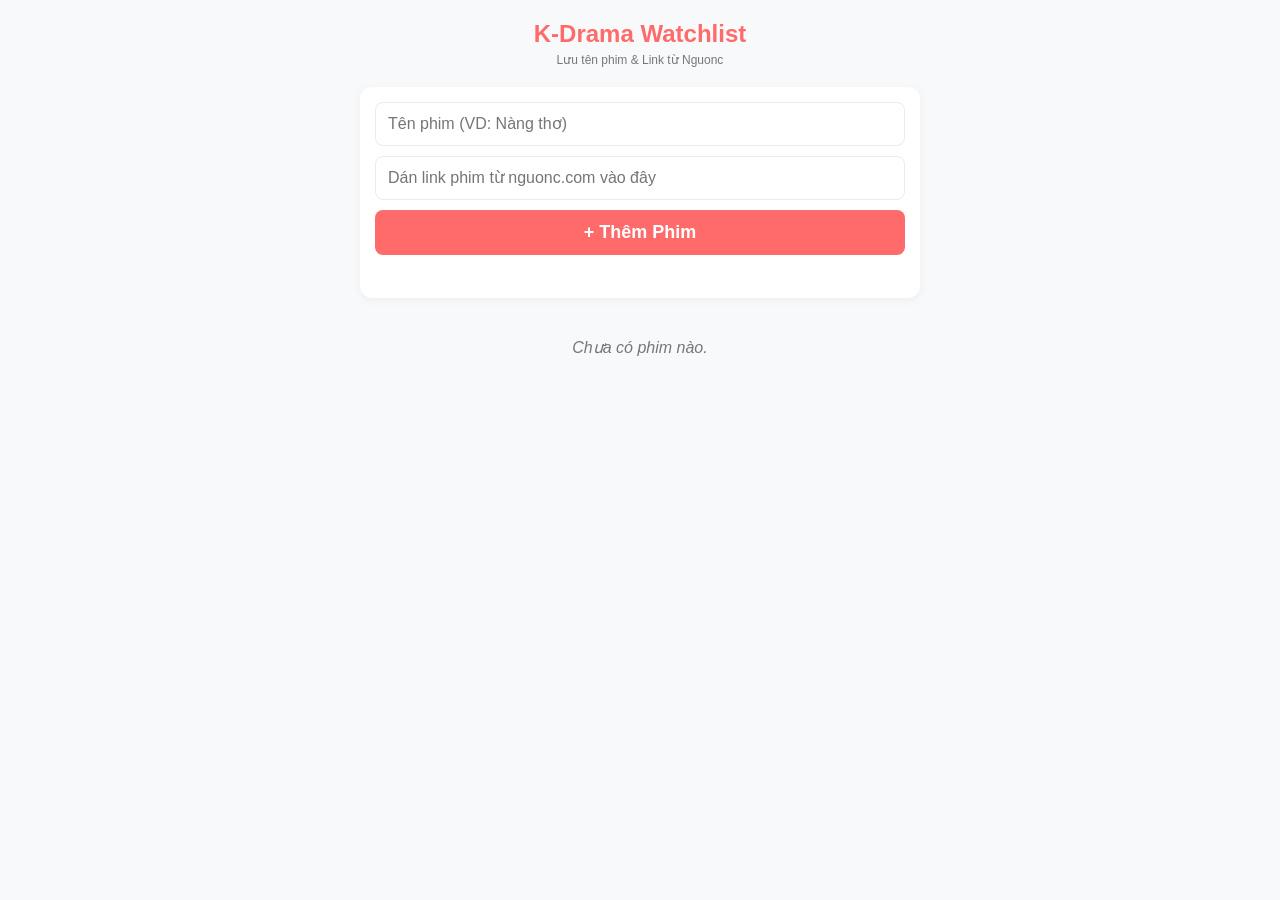
<file: index.html>
<!DOCTYPE html>
<html lang="vi">
<head>
    <meta charset="UTF-8">
    <meta name="viewport" content="width=device-width, initial-scale=1.0">
    <title>K-Drama List & Links</title>
    <link rel="stylesheet" href="/styles.css">
</head>
<body>

    <header>
        <h1>K-Drama Watchlist</h1>
        <p>Lưu tên phim & Link từ Nguonc</p>
    </header>

    <form id="movie-form" class="input-group" novalidate>
        <div class="input-row">
            <label class="sr-only" for="movie-title">Tên phim</label>
            <input type="text" id="movie-title" placeholder="Tên phim (VD: Nàng thơ)" maxlength="200" required autocomplete="off">
        </div>
        <div class="input-row">
            <label class="sr-only" for="movie-link">Liên kết phim</label>
            <input type="text" id="movie-link" inputmode="url" placeholder="Dán link phim từ nguonc.com vào đây" autocomplete="url">
        </div>
        <div class="input-row input-submit-row">
            <button id="add-btn" type="submit">+ Thêm Phim</button>
        </div>
        <p id="form-message" class="form-message" role="status" aria-live="polite"></p>
    </form>

    <ul id="movie-list" aria-label="Danh sách phim"></ul>
    <div id="empty-msg" class="empty-state" hidden>Chưa có phim nào.</div>

    <script src="/app.js" defer></script>
</body>
</html>
</file>
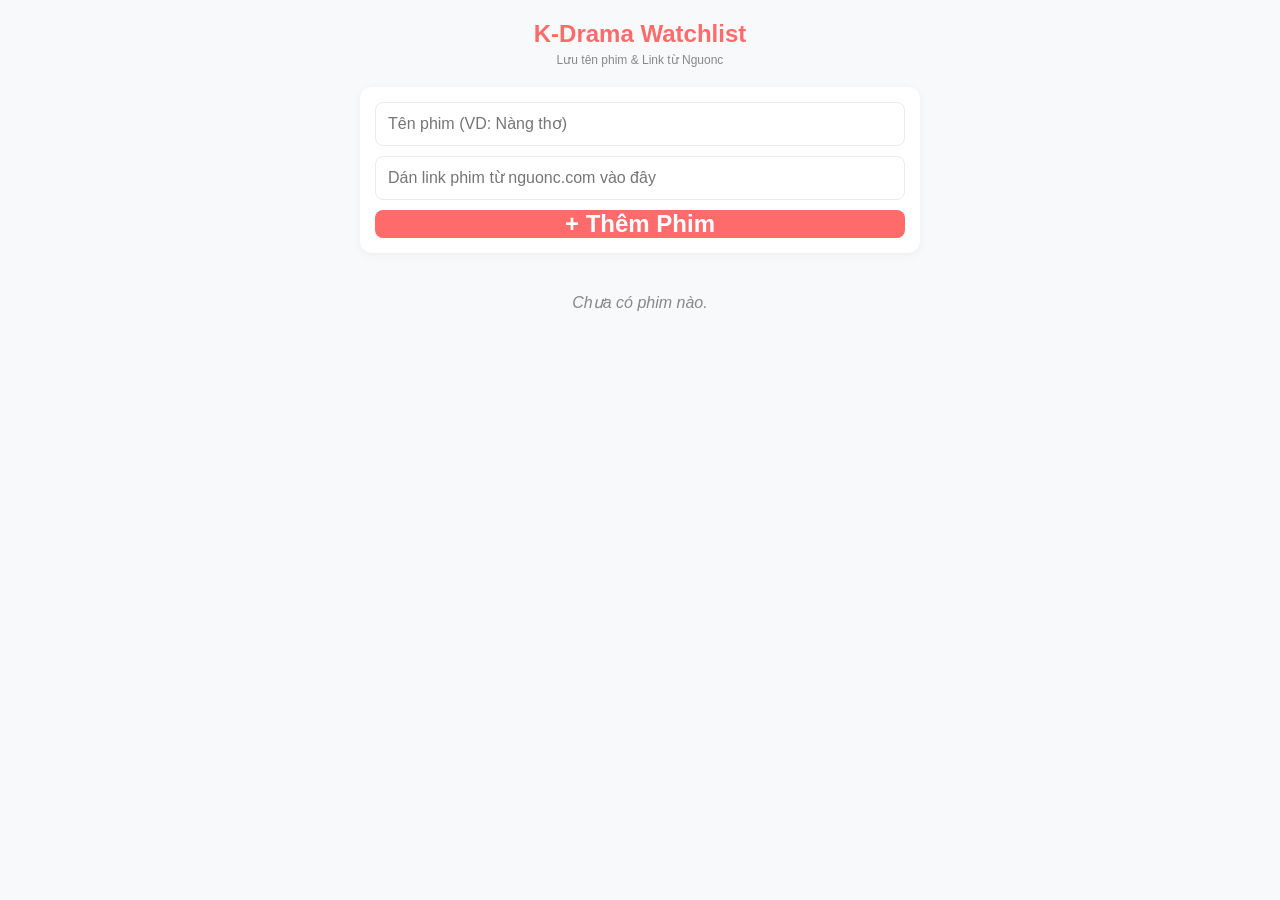
<file: phim2.html>
<!DOCTYPE html>
<html lang="vi">
<head>
    <meta charset="UTF-8">
    <meta name="viewport" content="width=device-width, initial-scale=1.0">
    <title>K-Drama List & Links</title>
    <style>
        :root {
            --primary: #ff6b6b;
            --bg: #f8f9fa;
            --card-bg: #ffffff;
            --text: #333333;
            --text-light: #888888;
            --border: #e9ecef;
            --link-color: #4dabf7;
        }

        * { box-sizing: border-box; margin: 0; padding: 0; font-family: -apple-system, BlinkMacSystemFont, "Segoe UI", Roboto, sans-serif; }

        body { background-color: var(--bg); color: var(--text); padding: 20px; max-width: 600px; margin: 0 auto; }

        header { text-align: center; margin-bottom: 20px; }
        h1 { font-size: 1.5rem; color: var(--primary); margin-bottom: 5px; }
        p { font-size: 12px; color: var(--text-light); }

        /* Input Section */
        .input-group { background: var(--card-bg); padding: 15px; border-radius: 12px; box-shadow: 0 2px 10px rgba(0,0,0,0.05); margin-bottom: 20px; }
        .input-row { display: flex; gap: 10px; margin-bottom: 10px; }
        .input-row:last-child { margin-bottom: 0; }
        
        input { flex: 1; padding: 12px; border: 1px solid var(--border); border-radius: 8px; font-size: 16px; outline: none; }
        input:focus { border-color: var(--primary); }
        
        button#add-btn { background-color: var(--primary); color: white; border: none; padding: 0 20px; border-radius: 8px; font-weight: bold; cursor: pointer; font-size: 24px; }

        /* List Section */
        ul { list-style: none; }
        li { background: var(--card-bg); padding: 15px; margin-bottom: 10px; border-radius: 10px; box-shadow: 0 1px 3px rgba(0,0,0,0.05); display: flex; flex-direction: column; gap: 10px; }
        
        .movie-header { display: flex; justify-content: space-between; align-items: flex-start; }
        .movie-title { font-weight: 600; font-size: 16px; display: block; }
        .movie-link-display { font-size: 12px; color: var(--link-color); text-decoration: none; word-break: break-all; display: block; margin-top: 4px; }
        .movie-link-display:visited { color: #845ef7; }
        
        .actions { display: flex; gap: 10px; align-items: center; margin-top: 5px; }
        
        /* Buttons */
        .btn-watch { background-color: var(--link-color); color: white; border: none; padding: 8px 15px; border-radius: 6px; font-size: 14px; cursor: pointer; text-decoration: none; display: inline-block; text-align: center; flex: 1; }
        .btn-status { width: 30px; height: 30px; border-radius: 50%; border: 2px solid var(--border); background: transparent; cursor: pointer; display: flex; align-items: center; justify-content: center; color: transparent; flex-shrink: 0; }
        .btn-status.completed { background-color: #51cf66; border-color: #51cf66; color: white; }
        .btn-delete { background: none; border: none; color: #ff8787; cursor: pointer; font-size: 18px; padding: 5px; }

        .empty-state { text-align: center; color: var(--text-light); margin-top: 40px; font-style: italic; }
        
        /* Mobile tweak */
        @media (max-width: 400px) {
            .input-row { flex-direction: column; }
            button#add-btn { padding: 12px; font-size: 18px; }
        }
    </style>
</head>
<body>

    <header>
        <h1>K-Drama Watchlist</h1>
        <p>Lưu tên phim & Link từ Nguonc</p>
    </header>

    <div class="input-group">
        <div class="input-row">
            <input type="text" id="movie-title" placeholder="Tên phim (VD: Nàng thơ)">
        </div>
        <div class="input-row">
            <input type="url" id="movie-link" placeholder="Dán link phim từ nguonc.com vào đây">
        </div>
        <div class="input-row" style="margin-top: 10px;">
            <button id="add-btn" style="width: 100%;">+ Thêm Phim</button>
        </div>
    </div>

    <ul id="movie-list"></ul>
    <div id="empty-msg" class="empty-state" style="display: none;">Chưa có phim nào.</div>

    <script>
        let movies = JSON.parse(localStorage.getItem('kdramaList_v2')) || [];

        const titleInput = document.getElementById('movie-title');
        const linkInput = document.getElementById('movie-link');
        const addBtn = document.getElementById('add-btn');
        const list = document.getElementById('movie-list');
        const emptyMsg = document.getElementById('empty-msg');

        function saveLocal() {
            localStorage.setItem('kdramaList_v2', JSON.stringify(movies));
        }

        function addMovie() {
            const title = titleInput.value.trim();
            let link = linkInput.value.trim();

            if (!title) {
                alert("Vui lòng nhập tên phim!");
                return;
            }

            // Tự động thêm https:// nếu người dùng quên
            if (link && !link.startsWith('http')) {
                link = 'https://' + link;
            }

            const newMovie = {
                id: Date.now(),
                title: title,
                link: link || '#',
                completed: false,
                date: new Date().toLocaleDateString('vi-VN')
            };

            movies.unshift(newMovie);
            saveLocal();
            render();
            
            // Reset inputs
            titleInput.value = '';
            linkInput.value = '';
            titleInput.focus();
        }

        function deleteMovie(id) {
            if(confirm('Xóa phim này?')) {
                movies = movies.filter(m => m.id !== id);
                saveLocal();
                render();
            }
        }

        function toggleStatus(id) {
            movies = movies.map(m => m.id === id ? { ...m, completed: !m.completed } : m);
            saveLocal();
            render();
        }

        function render() {
            list.innerHTML = '';
            if (movies.length === 0) {
                emptyMsg.style.display = 'block';
                return;
            }
            emptyMsg.style.display = 'none';

            movies.forEach(movie => {
                const li = document.createElement('li');
                const linkDisplay = movie.link && movie.link !== '#' 
                    ? `<a href="${movie.link}" target="_blank" class="movie-link-display">🔗 ${movie.link}</a>` 
                    : '<span class="movie-link-display" style="color:#ccc; font-style:italic;">Chưa có link</span>';
                
                const btnWatch = movie.link && movie.link !== '#'
                    ? `<a href="${movie.link}" target="_blank" class="btn-watch">▶ Xem Phim</a>`
                    : `<button class="btn-watch" style="background:#ccc; cursor:not-allowed;" disabled>Chưa có link</button>`;

                li.innerHTML = `
                    <div class="movie-header">
                        <div style="flex:1;">
                            <span class="movie-title" style="${movie.completed ? 'text-decoration: line-through; color: #888;' : ''}">${movie.title}</span>
                            ${linkDisplay}
                        </div>
                    </div>
                    <div class="actions">
                        ${btnWatch}
                        <button class="btn-status ${movie.completed ? 'completed' : ''}" onclick="toggleStatus(${movie.id})">✓</button>
                        <button class="btn-delete" onclick="deleteMovie(${movie.id})">✕</button>
                    </div>
                `;
                list.appendChild(li);
            });
        }

        addBtn.addEventListener('click', addMovie);
        
        // Allow Enter key to submit
        linkInput.addEventListener('keypress', function (e) {
            if (e.key === 'Enter') addMovie();
        });
        titleInput.addEventListener('keypress', function (e) {
            if (e.key === 'Enter') linkInput.focus();
        });

        render();
    </script>
</body>
</html>
</file>
<file: styles.css>
:root {
    --primary: #ff6b6b;
    --bg: #f8f9fa;
    --card-bg: #ffffff;
    --text: #333333;
    --text-light: #777777;
    --border: #e9ecef;
    --link-color: #1971c2;
    --error: #c92a2a;
    --success: #2b8a3e;
}

* {
    box-sizing: border-box;
    margin: 0;
    padding: 0;
    font-family: -apple-system, BlinkMacSystemFont, "Segoe UI", Roboto, sans-serif;
}

body {
    background-color: var(--bg);
    color: var(--text);
    padding: 20px;
    max-width: 600px;
    margin: 0 auto;
}

header {
    text-align: center;
    margin-bottom: 20px;
}

h1 {
    font-size: 1.5rem;
    color: var(--primary);
    margin-bottom: 5px;
}

p {
    font-size: 12px;
    color: var(--text-light);
}

.sr-only {
    position: absolute;
    width: 1px;
    height: 1px;
    padding: 0;
    margin: -1px;
    overflow: hidden;
    clip: rect(0, 0, 0, 0);
    white-space: nowrap;
    border: 0;
}

.input-group {
    background: var(--card-bg);
    padding: 15px;
    border-radius: 12px;
    box-shadow: 0 2px 10px rgba(0, 0, 0, 0.05);
    margin-bottom: 20px;
}

.input-row {
    display: flex;
    gap: 10px;
    margin-bottom: 10px;
}

.input-submit-row {
    margin-top: 10px;
}

input {
    flex: 1;
    min-width: 0;
    padding: 12px;
    border: 1px solid var(--border);
    border-radius: 8px;
    font-size: 16px;
    outline: none;
}

input:focus-visible,
button:focus-visible,
a:focus-visible {
    outline: 3px solid rgba(25, 113, 194, 0.3);
    outline-offset: 2px;
}

input:focus {
    border-color: var(--primary);
}

#add-btn {
    width: 100%;
    background-color: var(--primary);
    color: white;
    border: none;
    padding: 12px 20px;
    border-radius: 8px;
    font-weight: bold;
    cursor: pointer;
    font-size: 18px;
}

.form-message {
    min-height: 18px;
    margin-top: 4px;
}

.form-message.error {
    color: var(--error);
}

.form-message.success {
    color: var(--success);
}

ul {
    list-style: none;
}

li {
    background: var(--card-bg);
    padding: 15px;
    margin-bottom: 10px;
    border-radius: 10px;
    box-shadow: 0 1px 3px rgba(0, 0, 0, 0.05);
    display: flex;
    flex-direction: column;
    gap: 10px;
}

.movie-header {
    display: flex;
    justify-content: space-between;
    align-items: flex-start;
}

.movie-details {
    flex: 1;
    min-width: 0;
}

.movie-title {
    font-weight: 600;
    font-size: 16px;
    display: block;
}

.movie-title.completed {
    color: var(--text-light);
    text-decoration: line-through;
}

.movie-link-display {
    font-size: 12px;
    color: var(--link-color);
    text-decoration: none;
    overflow-wrap: anywhere;
    display: block;
    margin-top: 4px;
}

.movie-link-display:visited {
    color: #6741d9;
}

.movie-link-missing {
    color: var(--text-light);
    font-style: italic;
}

.actions {
    display: flex;
    gap: 10px;
    align-items: center;
    margin-top: 5px;
}

.btn-watch {
    background-color: var(--link-color);
    color: white;
    border: none;
    padding: 8px 15px;
    border-radius: 6px;
    font-size: 14px;
    cursor: pointer;
    text-decoration: none;
    display: inline-block;
    text-align: center;
    flex: 1;
}

.btn-watch:disabled {
    background: #adb5bd;
    cursor: not-allowed;
}

.btn-status {
    width: 34px;
    height: 34px;
    border-radius: 50%;
    border: 2px solid var(--border);
    background: transparent;
    cursor: pointer;
    display: flex;
    align-items: center;
    justify-content: center;
    color: transparent;
    flex-shrink: 0;
}

.btn-status.completed {
    background-color: #2f9e44;
    border-color: #2f9e44;
    color: white;
}

.btn-delete {
    min-width: 34px;
    min-height: 34px;
    background: none;
    border: none;
    color: #e03131;
    cursor: pointer;
    font-size: 18px;
    padding: 5px;
}

.empty-state {
    text-align: center;
    color: var(--text-light);
    margin-top: 40px;
    font-style: italic;
}

[hidden] {
    display: none !important;
}

.not-found {
    min-height: calc(100vh - 40px);
    display: grid;
    place-content: center;
    justify-items: center;
    gap: 12px;
    text-align: center;
}

.not-found-code {
    color: var(--primary);
    font-size: clamp(4rem, 20vw, 8rem);
    font-weight: 800;
    line-height: 0.9;
}

.home-link {
    margin-top: 10px;
    padding: 10px 16px;
    border-radius: 8px;
    background: var(--link-color);
    color: white;
    font-weight: 700;
    text-decoration: none;
}

@media (max-width: 400px) {
    .input-row {
        flex-direction: column;
    }
}
</file>
